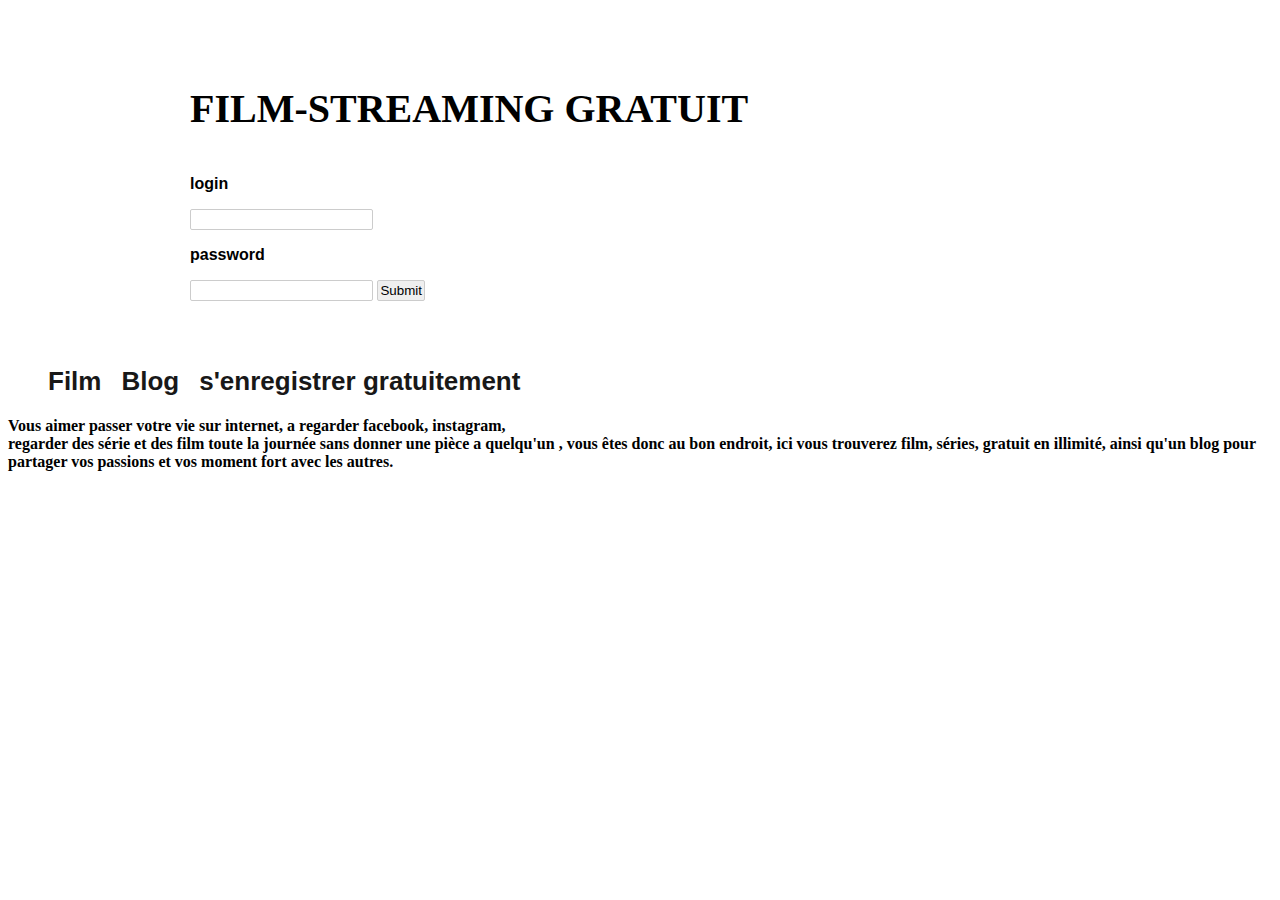
<file: index.html>
﻿<!DOCTYPE html>
<html>
    <head>
         <meta http-equiv="Content-Type" content="text/html; charset=utf-8" />
         <link rel="stylesheet" href="style.css" />
         <title>Streaming-Gratuit</title>
    </head>
    <body>
    <div id="bloc_page">
    <header>
        <div id="titre_principal">
        <h1><strong>FILM-STREAMING GRATUIT</h1>
        </div>
				
					<p>login</p><input type="text" name="pseudo" id="pseudo"/>
					<p>password</p><input type="password" name="password" id="passwd"/>
					<input type="submit" name="connexion" id="submit1"/>
        </header>
        </div>
        <nav>
            <ul>
                  <li><a href="stream.html" title="streaming">Film</li>
                  <li><a href="blog.html" title="argent">Blog</li>
                  <li><a href="#null" onclick="javascript:open_infos();">s'enregistrer gratuitement</a></li>
            </ul>
            </nav>
        <script type="text/javascript">
                <!--
                        function open_infos()
                        {
                                window.open('popup.html','test','menubar=no, scrollbars=no, top=200, left=200, width=500, height=400');
                        }
                -->
                </script>
            <p>Vous aimer passer votre vie sur internet, a regarder facebook, instagram, 
            <br/>regarder des série et des film toute la journée sans donner une pièce a quelqu'un 
            , vous êtes donc au bon endroit, ici vous trouverez film, séries, gratuit en illimité,
            ainsi qu'un blog pour partager vos passions et vos moment fort avec les autres.</p>
			
				

    
        
    </body>
</html>
</file>
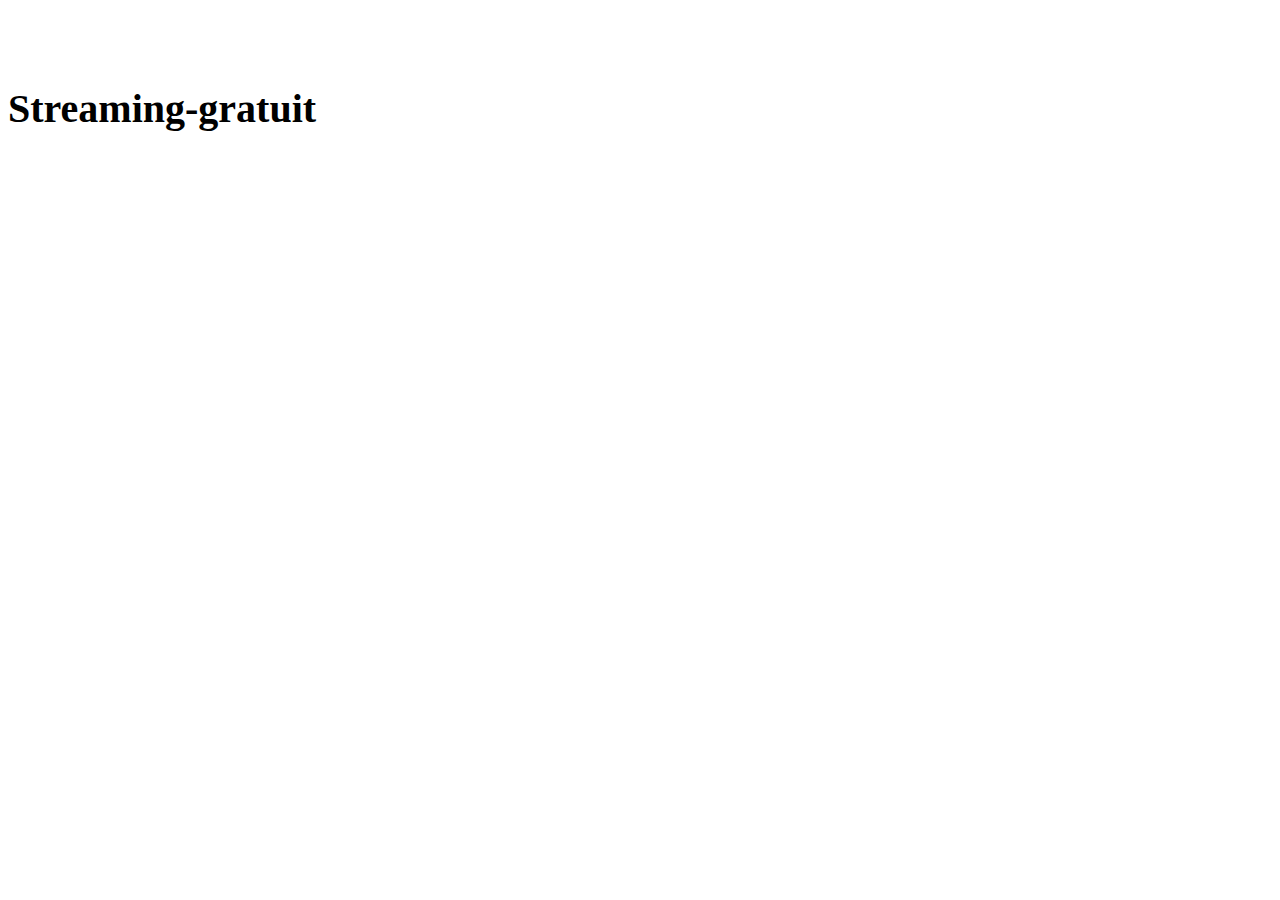
<file: popup.html>
<!DOCTYPE html>
<html>
<head>
         <meta http-equiv="Content-Type" content="text/html; charset=utf-8" />
         <link rel="stylesheet" href="style.css" />
         <title>Streaming-Gratuit</title>
    </head> 
    <body>
        <div id="bloc_page3">
        <header>
            <div id="titre_page">
            <h1><strong>Streaming-gratuit</strong></h1>
            </div>
        </header>
        </div>
</file>
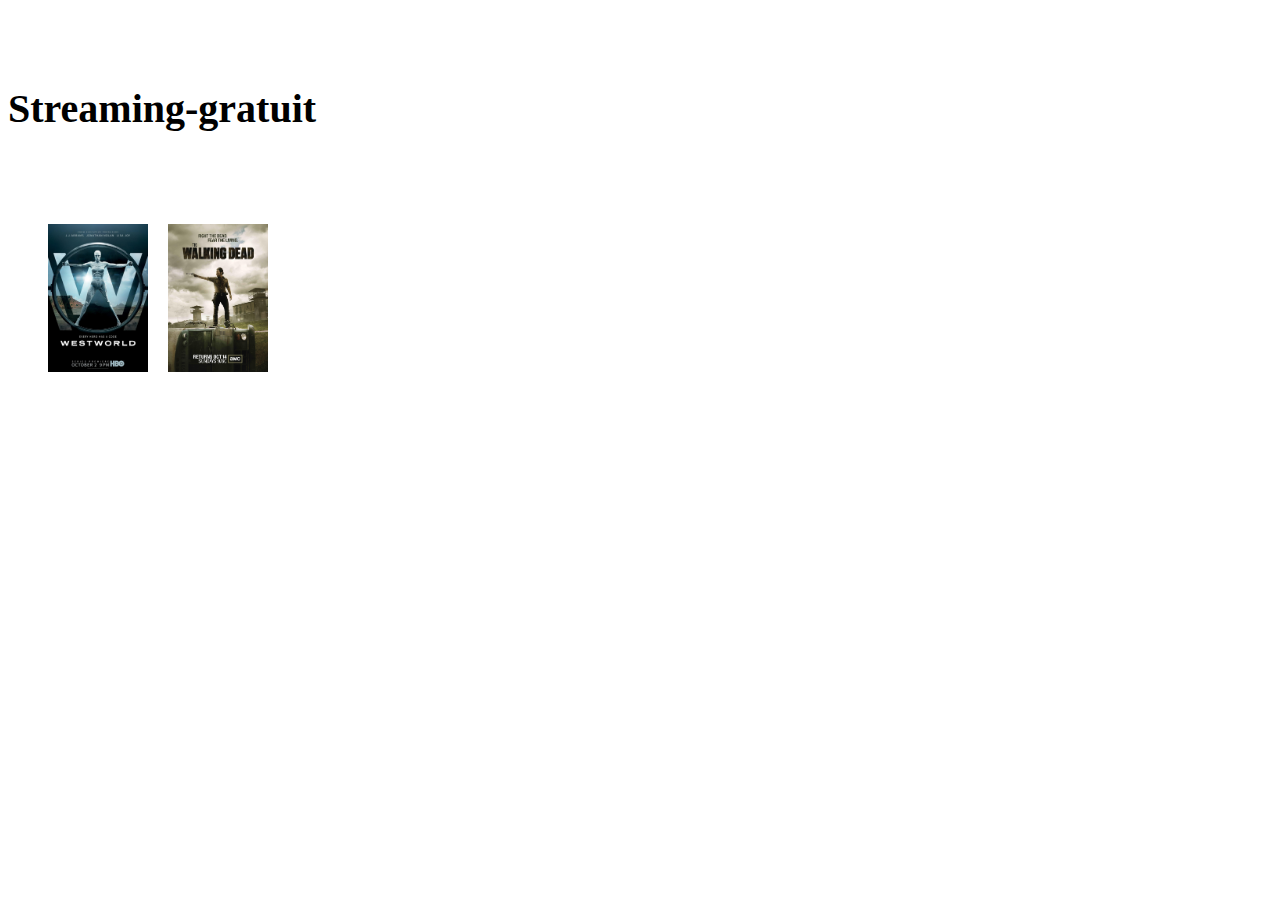
<file: stream.html>
<!DOCTYPE html>
<html>
<head>
         <meta http-equiv="Content-Type" content="text/html; charset=utf-8" />
         <link rel="stylesheet" href="style.css" />
         <title>Streaming-Gratuit</title>
    </head> 
    <body>
        <div id="bloc_page2">
        <header>
            <div id="titre_page">
            <h1><strong>Streaming-gratuit</strong></h1>
            </div>
        </header>
        </div>
        <nav>
            <ul id="film">
                <li><a href="Westworld.html" title="westworld"><img src="westworld_poster.jpg" /></a></li>
                <li><a href="Walking_dead.html" title="walkingdead"><img src="walkingdead.jpg" /></a></li>    
			</ul>
  </html>
</file>
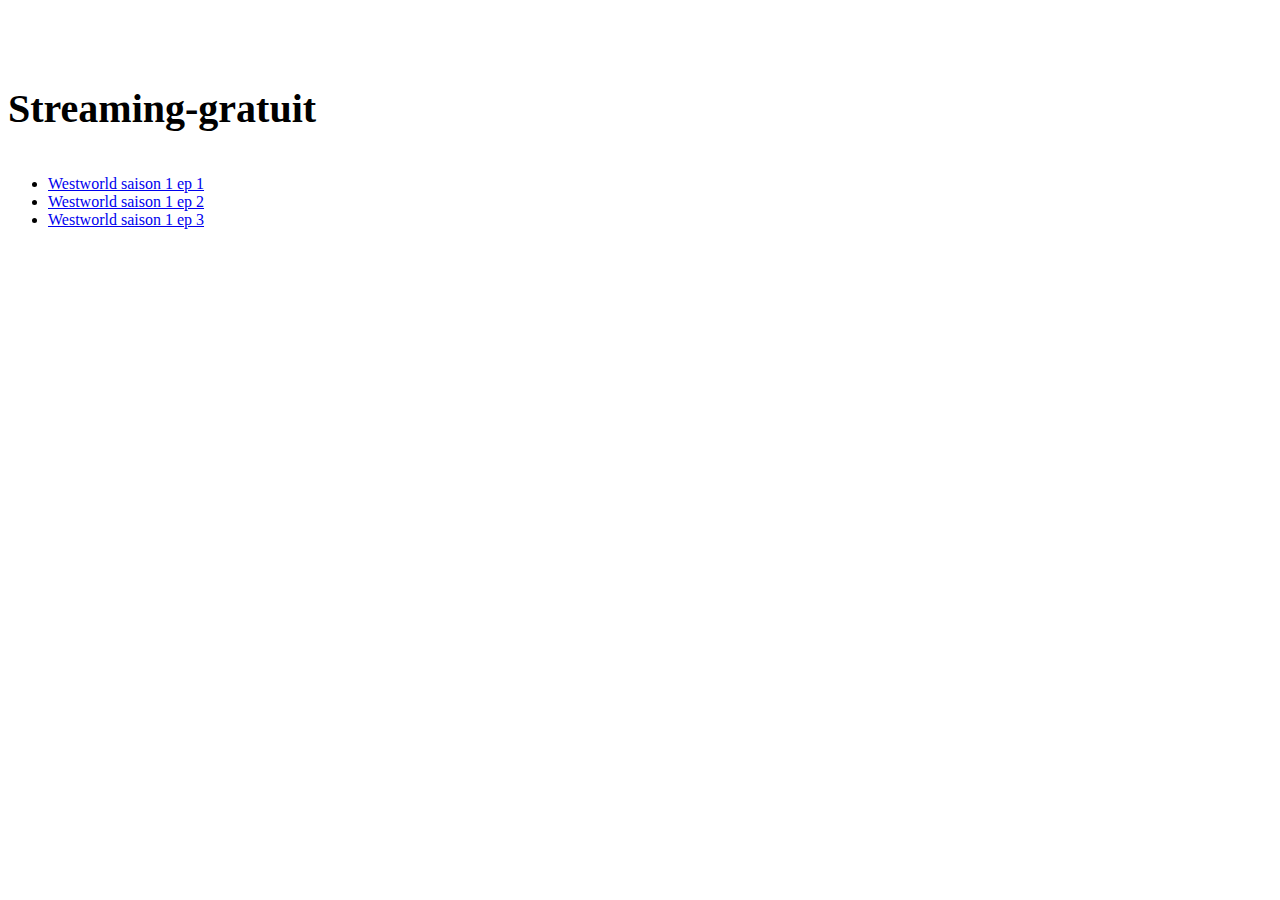
<file: Westworld.html>
<!DOCTYPE html>
<html>
<head>
         <meta http-equiv="Content-Type" content="text/html; charset=utf-8" />
         <link rel="stylesheet" href="style.css" />
         <title>Streaming-Gratuit</title>
	</head>
	
		<body>
        <div id="bloc_page2">
        <header>
            <div id="titre_page">
            <h1><strong>Streaming-gratuit</strong></h1>
            </div>
        </header>
        </div>
		
			<ul id="selection_ep">
					<li><a href="saison_1_ep1.html" title="Westworld101">Westworld saison 1 ep 1 </a></li>
					<li><a href="saison_1_ep2.html" title="Westworld102">Westworld saison 1 ep 2</a></li>
					<li><a href="saison_1_ep3.html" title="Westworld103">Westworld saison 1 ep 3</a></li>
			</ul>
</file>
<file: style.css>
header
{
    font-family: 'Trebuchet MS', Arial, sans-serif;
    margin: "0,0,0,0";
}

#titre_principal
{
    text-align: left;
    display: flex;
    flex-direction: column;
    font-weight: bolder;
}

#titre_page
{
  text-align: left;
  display: flex;
  font-weight: bolder;
}

#topBar
{
  align: right;
  margin-top: 60px;
}

#topUser
{
  font-weight: bold;
  font-size: 25px;
  padding-right: 13px;
}

#topSubmit
{
  text-align: right;
  padding: 3px;
}

nav
{
    font-family: 'Trebuchet MS', Arial, sans-serif;
    text-align: right;
    margin-top: 65px;
    padding-bottom: 0px;
    font-size: 20px;
    background-color: light-gray;
    background-blend-mode: difference;
    padding-bottom: 0px;
}

#footer
{
  background-color: #000000;
  vertical-align: bottom;
}

#pseudo
{
	text-align: right;

}
#passwd
{
	text-align: right;

}
#submit1
{

	text-align: right;

}
#film
{
	text-align: center;
}

#nameEnt
{
  width: 400px;
}

#mailEnt
{
  width: 400px;
}


#bloc_page

{

    width: 900px;

    margin: auto;

}


header h1
{
    font-family: 'BallparkWeiner', serif;
    font-size: 2.5em;
    font-weight: bolder;
}

img
{
    width: 100px;
    height: auto;
}
nav ul

{

    list-style-type: none;
    text-align: left;
    display: flex;

}


nav li

{
    text-align: left;
    margin-right: 20px;

}


nav a

{

    font-size: 1.3em;
    text-align: left;
    color: #181818;

    padding-bottom: 3px;

    text-decoration: none;

}


nav a:hover

{

    color: #760001;
    text-align: center;
    border-bottom: 3px solid #760001;

}
body {

    padding-top: 50px;

}



.form_col {

    display: inline-block;

    margin-right: 15px;

    padding: 3px 0px;

    width: 200px;

    min-height: 1px;

    text-align: right;

}



input {

    padding: 2px;

    border: 1px solid #CCC;

    border-radius: 2px;

    outline: none; /* Retire les bordures appliquées par certains navigateurs (Chrome notamment) lors du focus des éléments <input> */

}



input:focus {

    border-color: rgba(82, 168, 236, 0.75);

    box-shadow: 0 0 8px rgba(82, 168, 236, 0.5);

}



.correct {

    border-color: rgba(68, 191, 68, 0.75);

}



.correct:focus {

    border-color: rgba(68, 191, 68, 0.75);

    box-shadow: 0 0 8px rgba(68, 191, 68, 0.5);

}



.incorrect {

    border-color: rgba(191, 68, 68, 0.75);

}



.incorrect:focus {

    border-color: rgba(191, 68, 68, 0.75);

    box-shadow: 0 0 8px rgba(191, 68, 68, 0.5);

}



.tooltip {

    display: inline-block;

    margin-left: 20px;

    padding: 2px 4px;

    border: 1px solid #555;

    background-color: #CCC;

    border-radius: 4px;

}
</file>
